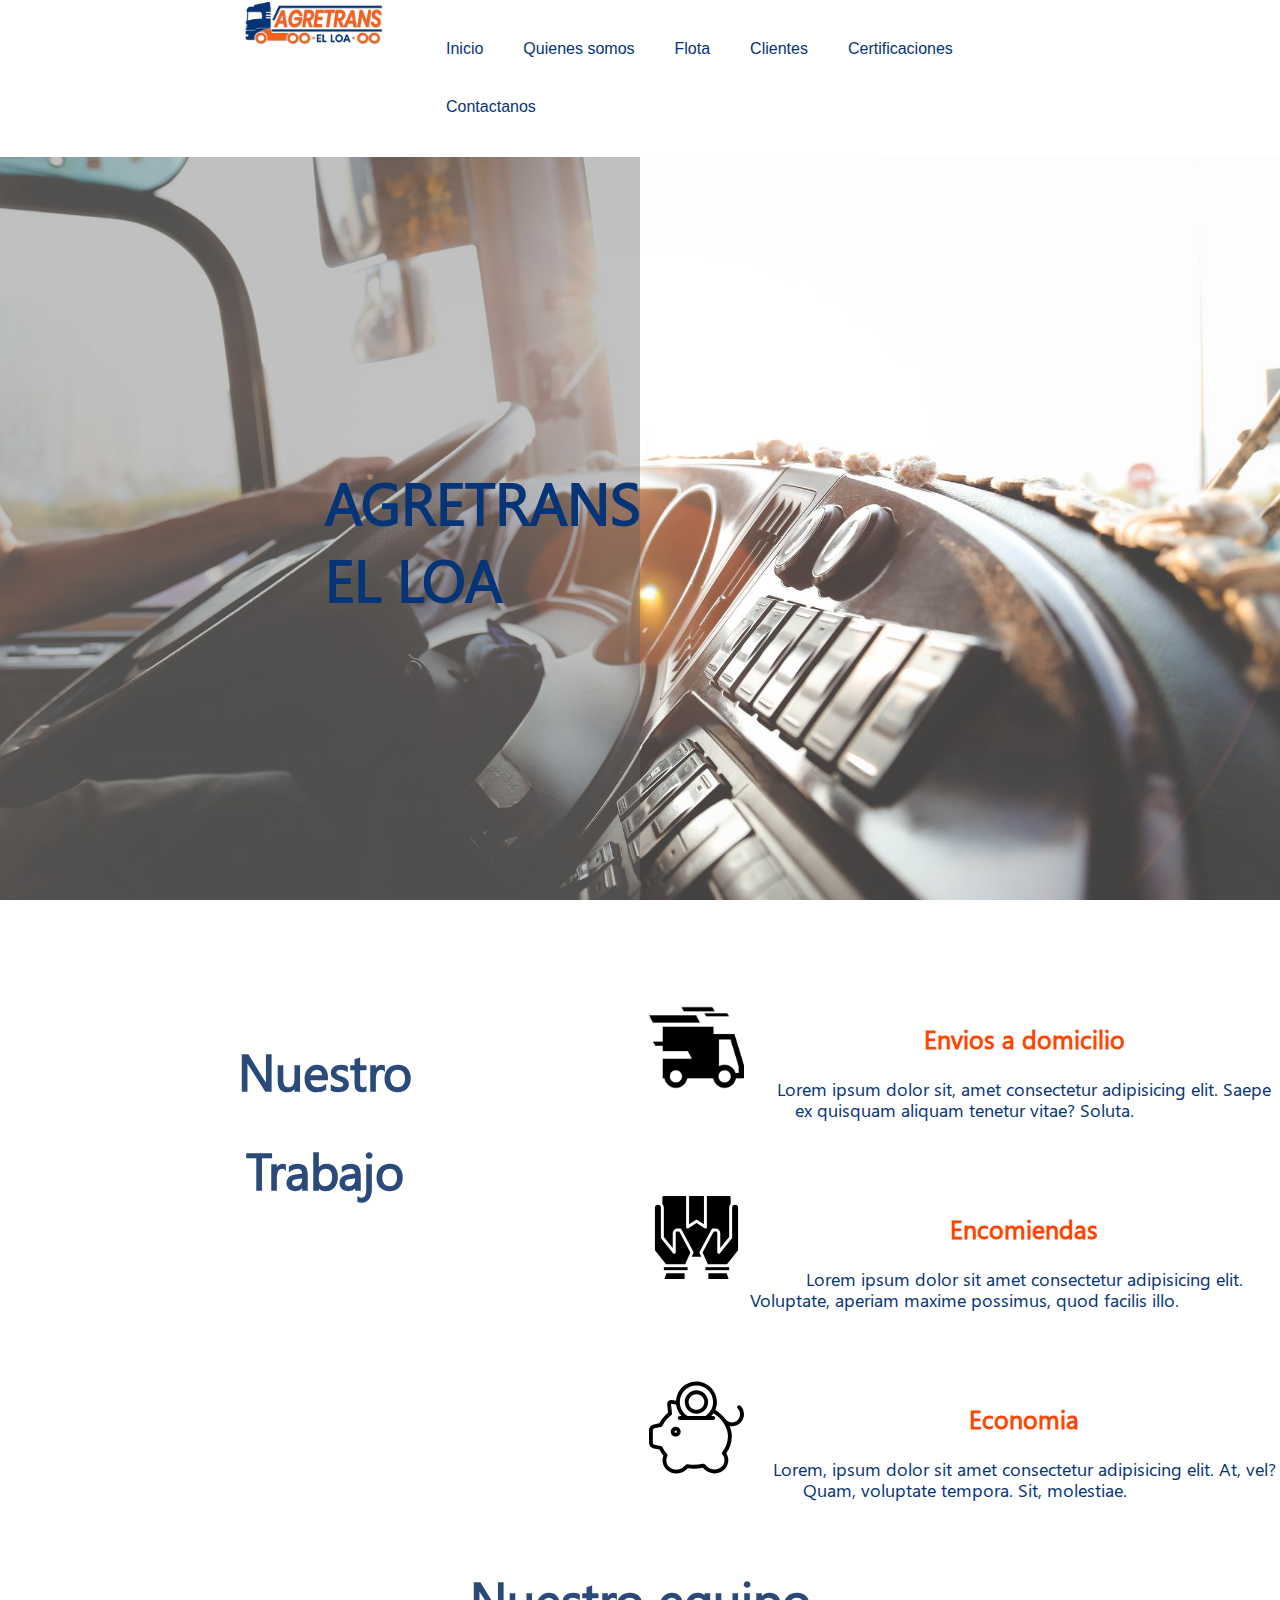
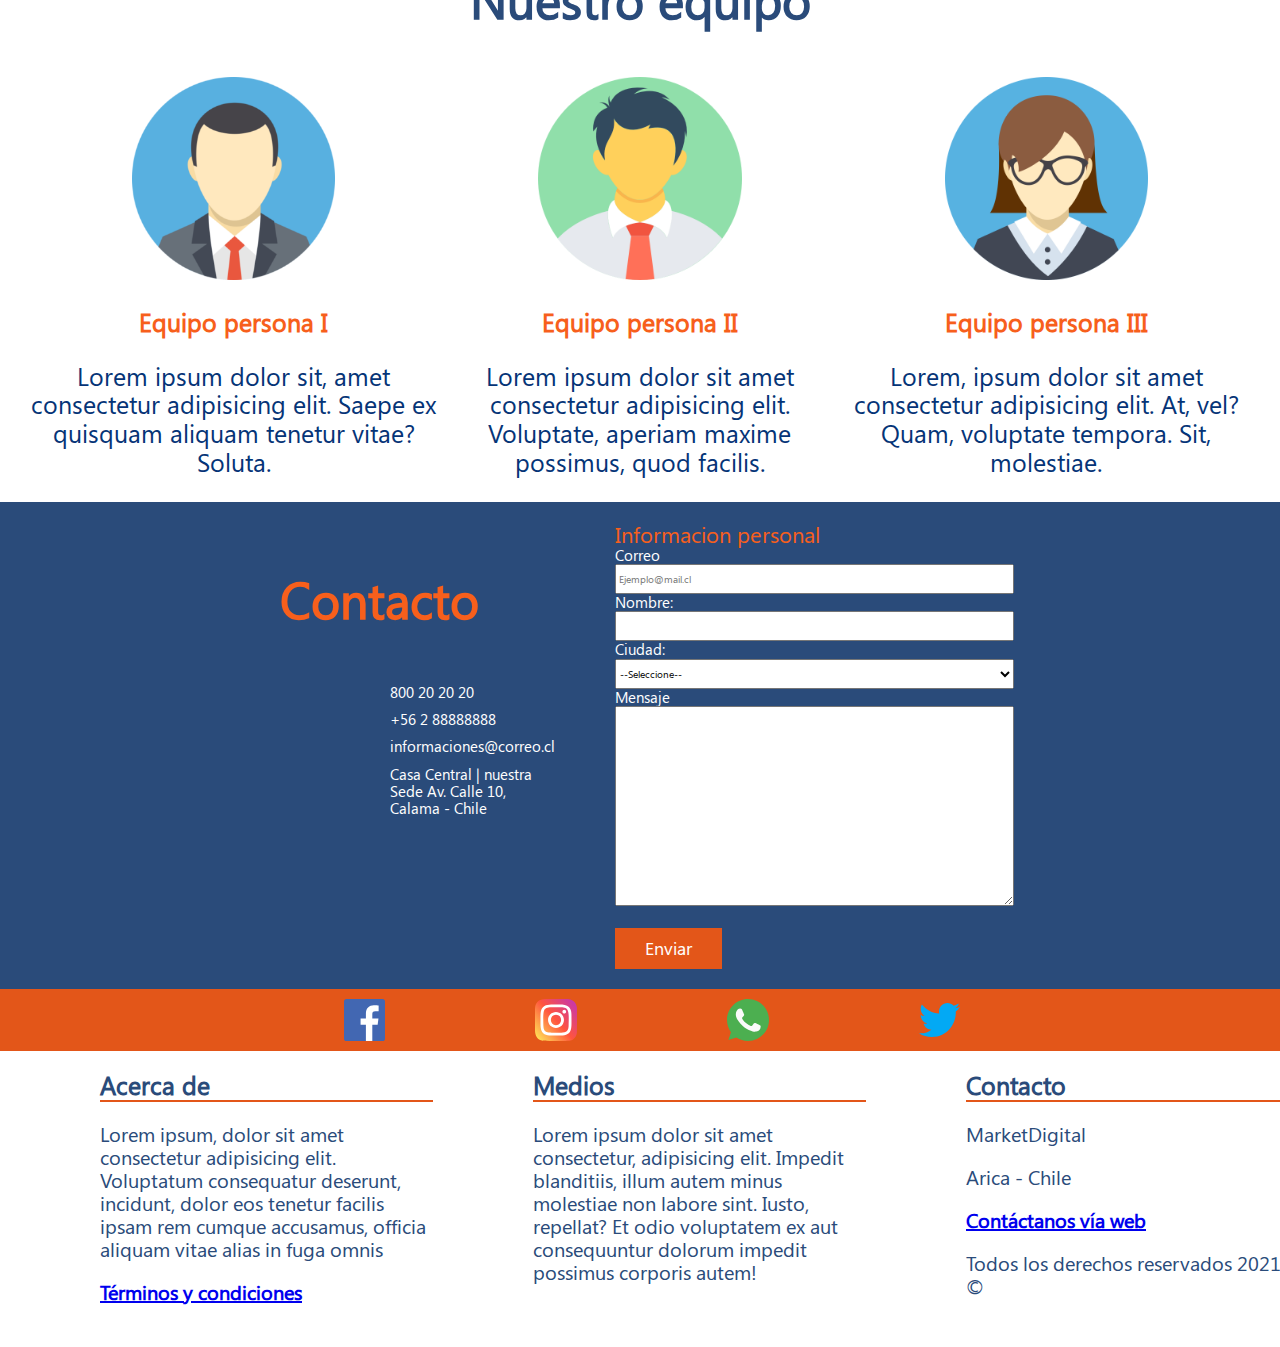
<file: index.html>
<!DOCTYPE html>
<html lang="es">

<head>
    <meta charset="UTF-8">
    <meta name="viewport" content="width=device-width, initial-scale=1.0">
    <link href="https://cdn.jsdelivr.net/npm/bootstrap@5.0.0-beta2/dist/css/bootstrap.min.css" rel="stylesheet" integrity="sha384-BmbxuPwQa2lc/FVzBcNJ7UAyJxM6wuqIj61tLrc4wSX0szH/Ev+nYRRuWlolflfl" crossorigin="anonymous">
    <link rel="stylesheet" href="css/normalize.css">
    <link rel="stylesheet" href="https://use.fontawesome.com/releases/v5.0.13/css/all.css" integrity="sha384-DNOHZ68U8hZfKXOrtjWvjxusGo9WQnrNx2sqG0tfsghAvtVlRW3tvkXWZh58N9jp" crossorigin="anonymous">
    <link rel="stylesheet" href="css/styles.css">
    <script src="https://cdnjs.cloudflare.com/ajax/libs/jquery/3.2.1/jquery.min.js"></script>
    <script src="https://code.jquery.com/jquery-3.6.0.min.js" type="text/javascript"></script>
    <script src="https://cdn.jsdelivr.net/npm/bootstrap@5.0.0-beta2/dist/js/bootstrap.bundle.min.js" integrity="sha384-b5kHyXgcpbZJO/tY9Ul7kGkf1S0CWuKcCD38l8YkeH8z8QjE0GmW1gYU5S9FOnJ0" crossorigin="anonymous"></script>
    <title>Document</title>
</head>



<body>
    <header>
        <div class="site-menu">
            <div class="wrapper contenedor">
                <div class="barra">
                    <div class="logo">
                        <a href="index.html">
                            <img src="img/Agretrans_logo03.png" alt="Imagen logo">
                        </a>
                    </div>

                    <nav class="barra-menu">
                        <ul class="nav nav-pills nav-fill">
                            <li class="nav-item">
                                <a class="nav-link active" aria-current="page" href="#">Inicio</a>
                            </li>
                            <li class="nav-item">
                                <a class="nav-link" href="#">Quienes somos</a>
                            </li>
                            <li class="nav-item">
                                <a class="nav-link" href="#">Flota</a>
                            </li>
                            <li class="nav-item">
                                <a class="nav-link" href="#">Clientes</a>
                            </li>
                            <li class="nav-item">
                                <a class="nav-link" href="#">Certificaciones</a>
                            </li>
                            <li class="nav-item">
                                <a class="nav-link" href="#">Contactanos</a>
                            </li>
                        </ul>
                    </nav>
                </div>
            </div>
        </div>

        <div class="background-header">
            
        </div>

        <div class="contenido-header contenedor">
            <h1>AGRETRANS</h1>
            <h1>EL LOA</h1>
        </div>

    </header>

    <main>
        <div class="container">
            <div class="titulo2">
                <h2>
                    Nuestro
                </h2>
                <h2>
                    Trabajo
                </h2>
            </div>

            <div class="bloques">

                <section>

                    <div class="trabajo">
                        <div class="domicilios" style="margin-bottom: 5rem;">
                            <div>
                                <img src="img/Envios.png" alt="Imagen envios">
                            </div>
                            <div>
                                <h3>Envios a domicilio</h3>
                                <p>Lorem ipsum dolor sit, amet consectetur adipisicing elit. Saepe ex quisquam aliquam tenetur vitae? Soluta.
                                </p>
                            </div>
                        </div>

                        <div class="pedidos" style="margin-bottom: 5rem;">
                            <div>
                                <img src="img/Pedidos.svg" alt="Imagen pedidos">
                            </div>
                            <div>
                                <h3>Encomiendas</h3>
                                <p>Lorem ipsum dolor sit amet consectetur adipisicing elit. Voluptate, aperiam maxime possimus, quod facilis illo.
                                </p>
                            </div>
                        </div>

                        <div class="economia" style="margin-bottom: 5rem;">
                            <div>
                                <img src="img/Economia.svg" alt="Imagen economia">
                            </div>
                            <div>
                                <h3>Economia</h3>
                                <p>Lorem, ipsum dolor sit amet consectetur adipisicing elit. At, vel? Quam, voluptate tempora. Sit, molestiae.
                                </p>
                            </div>
                        </div>
                    </div>
                </section>

            </div>
        </div>
    </main>

    <section>
        <div class="cont">
            <h2>Nuestro equipo</h2>

            <div class="equipo">
                <div class="persona">
                    <img src="img/avatar.png" alt="Imagen Equipo">
                    <h3>Equipo persona I</h3>
                    <p>Lorem ipsum dolor sit, amet consectetur adipisicing elit. Saepe ex quisquam aliquam tenetur vitae? Soluta.
                    </p>
                </div>

                <div class="persona">
                    <img src="img/avatar2.png" alt="Imagen Equipo">
                    <h3>Equipo persona II</h3>
                    <p>Lorem ipsum dolor sit amet consectetur adipisicing elit. Voluptate, aperiam maxime possimus, quod facilis.
                    </p>
                </div>

                <div class="persona">
                    <img src="img/avatar3.png" alt="Imagen Equipo">
                    <h3>Equipo persona III</h3>
                    <p>Lorem, ipsum dolor sit amet consectetur adipisicing elit. At, vel? Quam, voluptate tempora. Sit, molestiae.
                    </p>
                </div>
            </div>
        </div>
    </section>

    <section>
        <div class="contacto">
            <div class="titulo">
                <h2>Contacto</h2>
                <ul>
                    <li>800 20 20 20 </li>
                    <li>+56 2 88888888</li>
                    <li>informaciones@correo.cl</li>
                    <li>Casa Central | nuestra Sede Av. Calle 10, Calama - Chile</li>
                </ul>
            </div>
            <div class="formulario">
                <form>
                    <legend>Informacion personal</legend>
                    <div class="info">
                        <label>Correo</label>
                        <input type="text" placeholder="Ejemplo@mail.cl">
                    </div>
                    <div class="info">
                        <label>Nombre:</label>
                        <input type="text">
                    </div>
                    <div class="info">
                        <label>Ciudad:</label>
                        <select>
                            <option selected>--Seleccione--</option>
                            <option value="1">Arica</option>
                            <option value="2">Calama</option>
                            <option value="3">Santiago</option>
                        </select>
                    </div>
                    <div class="info">
                        <label>Mensaje</label>
                        <textarea rows="3"></textarea>
                    </div>
                    <div class="boton">
                        <input value="Enviar" type="submit">
                    </div>
                </form>
            </div>
        </div>
    </section>

    <footer>
        <div class="footer-container">
            <div class="container-logos">
                <ul>
                    <li>
                        <img src="img/fb.svg" alt="">
                    </li>
                    <li>
                        <img src="img/instagram.svg" alt="">
                    </li>
                    <li>
                        <img src="img/whatsapp.svg" alt="">
                    </li>
                    <li>
                        <img src="img/twiiter.svg" alt="">
                    </li>
                </ul>
            </div>
            <div class="bloque-info">
                <div class="about">
                    <span class="titulo3"><b>Acerca de</b></span>

                    <p>
                        Lorem ipsum, dolor sit amet consectetur adipisicing elit. Voluptatum consequatur deserunt, incidunt,
                        dolor eos tenetur facilis ipsam rem cumque accusamus, officia aliquam vitae alias in fuga omnis
                    </p>

                    <a href="#"><b>Términos y condiciones</b></a>
                </div>
                <div class="medios">
                    <span class="titulo3"><b>Medios</b></span>

                    <p>
                        Lorem ipsum dolor sit amet consectetur, adipisicing elit. Impedit blanditiis, illum autem minus
                        molestiae non labore sint. Iusto, repellat? Et odio voluptatem ex aut consequuntur dolorum impedit
                        possimus corporis autem!
                    </p>
                </div>
                <div class="contact">
                    <span class="titulo3"><b>Contacto</b></span>

                    <p>
                        MarketDigital
                    </p>

                    <p>
                        Arica - Chile
                    </p>

                    <a href="#">
                        <b>Contáctanos vía web</b>
                    </a>
                    <br />
                    <p>Todos los derechos reservados 2021 &copy;</p>
                </div>
            </div>
        </div>
        <div>
        </div>
    </footer>
</body>

</html>
</file>
<file: css/styles.css>
html {
    /**Reset para rems**/
    font-size: 62.5%;
    box-sizing: border-box;
}

*,
*:before,
*:after {
    box-sizing: inherit;
}


/** General **/

@font-face {
    font-family: segoi-ui;
    src: url('../segoe-ui-4-cufonfonts/Segoe\ UI.ttf');
}

body {
    font-family: segoi-ui;
}

.contenedor {
    max-width: 80rem;
    margin: 0 auto;
    height: 100%;
}

img {
    /**Le doy un tamaño maximo de 100% del contenedor a la imagen**/
    max-width: 100%;
}


/**Utilidades**/

.seccion {
    padding-top: 4rem;
    padding-bottom: 4rem;
}

.fw-400 {
    /**Para hacer textos mas delgados**/
    font-weight: 400;
}

.centrar-texto {
    text-align: center;
}


/** Header **/

.contenido-header{
    height: 100%;
    /**posiciona elementos de acuerdo a propiedades de flexbox**/
    display: flex;
    flex-direction: column;
    justify-content: center;
}

.barra {
    display: flex;
    justify-content: space-between;
    align-content: center;
}

.barra-menu {
    margin: 1rem 0;
    align-content: center;
}

.logo {
    flex-basis: 20%;
}


/**Navegador**/

.navegacion {
    margin: 2rem 0 2rem;
}

.navegacion a {
    color: black;
    text-decoration: none;
    font-size: 2rem;
    margin-right: 3.5rem;
}

.navegacion a:hover {
    color: gray;
}

.navegacion a:last-of-type {
    margin-right: 0;
}

.wrapper {
    width: 80%;
    margin: auto;
    overflow: hidden;
}

.site-menu {
    background: #ffffff;
    width: 100%;
    position: fixed;
    z-index: 10;
}

nav {
    float: left;
    /* Desplazamos el nav hacia la izquierda */
}

nav ul {
    list-style: none;
    overflow: hidden;
    /* Limpiamos errores de float */
}

nav ul li {
    float: left;
    font-family: Arial, sans-serif;
    font-size: 16px;
}

nav ul li a {
    display: block;
    /* Convertimos los elementos a en elementos bloque para manipular el padding */
    padding: 20px;
    color: #053477;
    text-decoration: none;
}
/** Titulo **/
.contenido-header{
    position: absolute;
    top: 10%;
    left: 25%;
    Color: #053477;
    z-index: 2;
}
.contenido-header h1{
    font-size: 5.8rem;
    padding: .5rem;
    margin:0;
}
.background-header{
    background-image: url("../img/site-header-background.jpeg");
    height: 100vh;
    background-size: cover;
    background-position: center center;
    background-repeat: no-repeat;
    background-attachment: fixed;
    position: relative;
    z-index: 1;
    margin-bottom: 10rem;
}
.background-header::before{
    content:"";
    height: 100vh;
    width: 50% ;
    background-color: rgba(100, 100, 100, 0.4);
    position: absolute;
    z-index: 2;

}
/**Main**/
.container{
    display:flex;
}

.trabajo{
    display:flex;
    flex-direction: column;
    align-items: center;
    flex-basis: 30%;

}
.titulo2{
    flex-basis: 70%;
    position:relative;
    text-align: center;
}
.bloques{
    display:flex;
    
}
.trabajo{
    display:flex;
    flex-direction: column;
    justify-items: center;

}
.titulo2 h2{
    font-size: 5rem;
    color: #2a4b7a;

}
.trabajo h3{
    color: orangered;
    text-align: center;
    font-size: 2.5rem;
    
}
.trabajo p{
    font-size: 1.8rem;
    color: #053477;
    flex-basis: 40%;
    text-align: center;
    line-height:1.2em;
}
.trabajo img{
    max-width:15%;
    float:left;
    margin-right: 2.5rem;
    flex-basis: 70%;
    text-align: center;
}
.cont{
    display:flex;
    flex-direction: column;
    align-items: center; 
    text-align: center;
}
.cont h2{
    font-size: 5rem;
    color: #2a4b7a;
    margin:0 auto;
    padding-bottom: 5rem;
}
.cont h3{
    font-size: 2.5rem;
    color: #F75F1C;
}
.equipo{
    display: flex;
    justify-content: center;

}
.equipo img{
    max-width: 50%;
}
.equipo p{
    font-size: 2.5rem;
    color:#053477;
}
.persona{
    Flex-basis: Calc(33.3% - 2rem);
}
/**Contacto**/
.contacto{
    display: flex;
    background-color: #2A4B7A;
}
.contacto textarea{
    height: 20rem;
    width: 60%;
}
.titulo{
    display:flex;
    flex-direction: column;
    justify-content: center;
    list-style: none;
    flex-basis: 30%;
    font-size: 1.5rem;
    margin-bottom: 12rem;
    margin-left: 20rem;
    margin-right: 6rem;
}
.titulo h2{
    color: #F75F1C;
    font-size: 5rem;
    margin-left:8rem;
}
.titulo ul{ 
    margin-left: 15rem;
    text-align: start;  
    list-style-type: none;
    color:#ffffff;
}
.titulo li{
    padding-bottom: 1rem;
}
.formulario{
    flex-basis: 70%;
}
.formulario form{
    margin-top: 2rem;
}
.formulario legend{
    font-size: 2.2rem;
    color:#F75F1C;
}
.info label{
    display: block;
    font-size: 1.5rem;
    color:#ffffff;
}
.info input,select{
    width: 60%;
    height: 3rem;
}
/**Botones**/
.boton input{
    color:#ffffff;
    background-color:   #E35619;
    font-size: 1.8rem;
    padding: 1rem 3rem;
    margin-top: 2rem;
    margin-bottom: 2rem;
    display:inline-block;
    text-align: center;
    border:none;
}
/**Footer**/
.footer-container{
    display:flex;
    flex-direction: column;
    background-color: #ffffff;
    color: #2A4B7A;
}
.container-logos{
    display: flex;
    justify-content: center;
    background-color:#E35619 ;
}
.container-logos ul{
    list-style: none;
    margin-top: 1rem;
    margin-right: 10rem;
    
}
.container-logos img{
    float:left;
    max-width: 5%;
    margin-left: 15rem;
}
.bloque-info{
    font-size: 2rem;
    display:flex;
}
.about,.medios,.contact{
    margin-top:2rem;
    margin-left: 10rem;
    margin-bottom: 3rem;
    width:50%;
}
.contact p{
    margin-top: 2rem;
}
.titulo3{
    font-size: 2.5rem;
}
.titulo3::after{
    content:"";
    display:block;
    width: 33.3rem;
    height:.2rem;
    background-color: #E35619   ;
}
</file>
